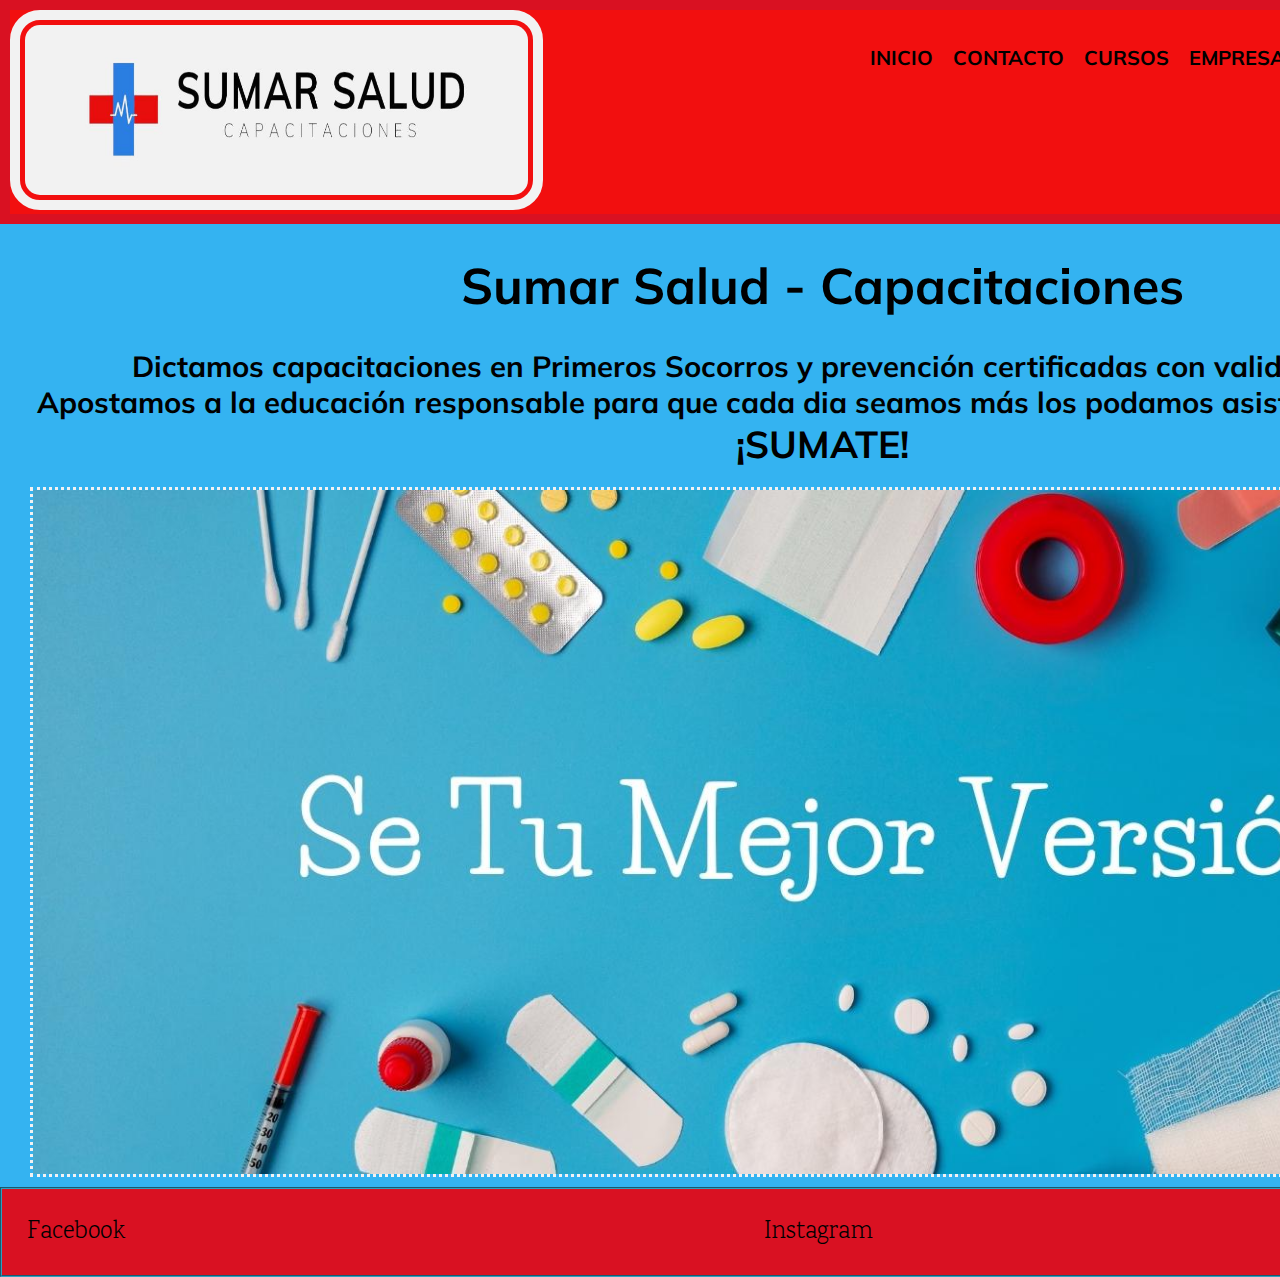
<file: index.html>
<!DOCTYPE html>
<html lang="en">
<head>
    <meta charset="UTF-8">
    <meta http-equiv="X-UA-Compatible" content="IE=edge">
    <meta name="viewport" content="width=device-width, initial-scale=1.0">
    <title>Sumar Salud</title> 
    <link rel="icon" href="./img/logoNavegador.svg">
       <!--Tipografias-->
    <link rel="preconnect" href="https://fonts.googleapis.com">
       <link rel="preconnect" href="https://fonts.gstatic.com" crossorigin>
       <link href="https://fonts.googleapis.com/css2?family=Karma&family=Mulish:wght@200;400;500&display=swap" rel="stylesheet">
    <link rel="stylesheet" href="./css/style.css">
</head>

       <body>
    <!-- Etiquetas semánticas-->
    <div class="gridInicio">
     <header class="header">
              <div>
                     <img class="logoPrincipal" src="./img/logoHorizontalHeader.jpg" alt="Logo SS">
              </div>
              <nav>
                     <ul> 
                            <li>
                                   <a href="index.html">INICIO</a>
                            </li>
                            <li>
                                   <a href="./secciones/contacto.html">CONTACTO</a>
                            </li>
                            <li>   
                                   <a href="./secciones/cursos.html">CURSOS</a>
                            </li>
                            <li>
                                   <a href="./secciones/empresas.html">EMPRESAS</a>
                            </li>       
                            <li>
                                   <a href="./secciones/calendario.html">CALENDARIO</a>
                            </li>
                            <li>
                                   <a href="#pie"> PIE DE PAGINA</a>
                            </li>
                     </ul>  
              </nav>    
              </header>
              
              <article class="titulo">
                     <h1>Sumar Salud - Capacitaciones </h1>
                     <br>
                     <h3>Dictamos capacitaciones en Primeros Socorros y prevención certificadas con validez internacional.</h3>
                     <h3> Apostamos a la educación responsable para que cada dia seamos más los podamos asistir a quien nos necesite.</h3>
                     <h2>¡SUMATE!</h2>
              </article>
              <div>
                     <img class="portadaHome" src="./img/img4Portada.jpg" alt="SUMATE">
              </div>
              
                     <footer class="footer"  id="pie">
                            <ul>
                                   <li>
                                          <a href="https://www.facebook.com/sumar.saludcapacitaciones/about" target="_blank">Facebook</a>
                                   </li>
                                   <li>
                                          <a href="https://www.instagram.com/sumarsalud.cap/" target="_blank">Instagram</a>
                                   </li>
                                   <li>
                                          <a href= "https://wa.me/message/OLFQDSZPAKBRC1" target="_blank">Whatsapp</a>
                                   </li>
                            </ul>
                     </footer>
              </div> 
       </body>

</html>
</file>
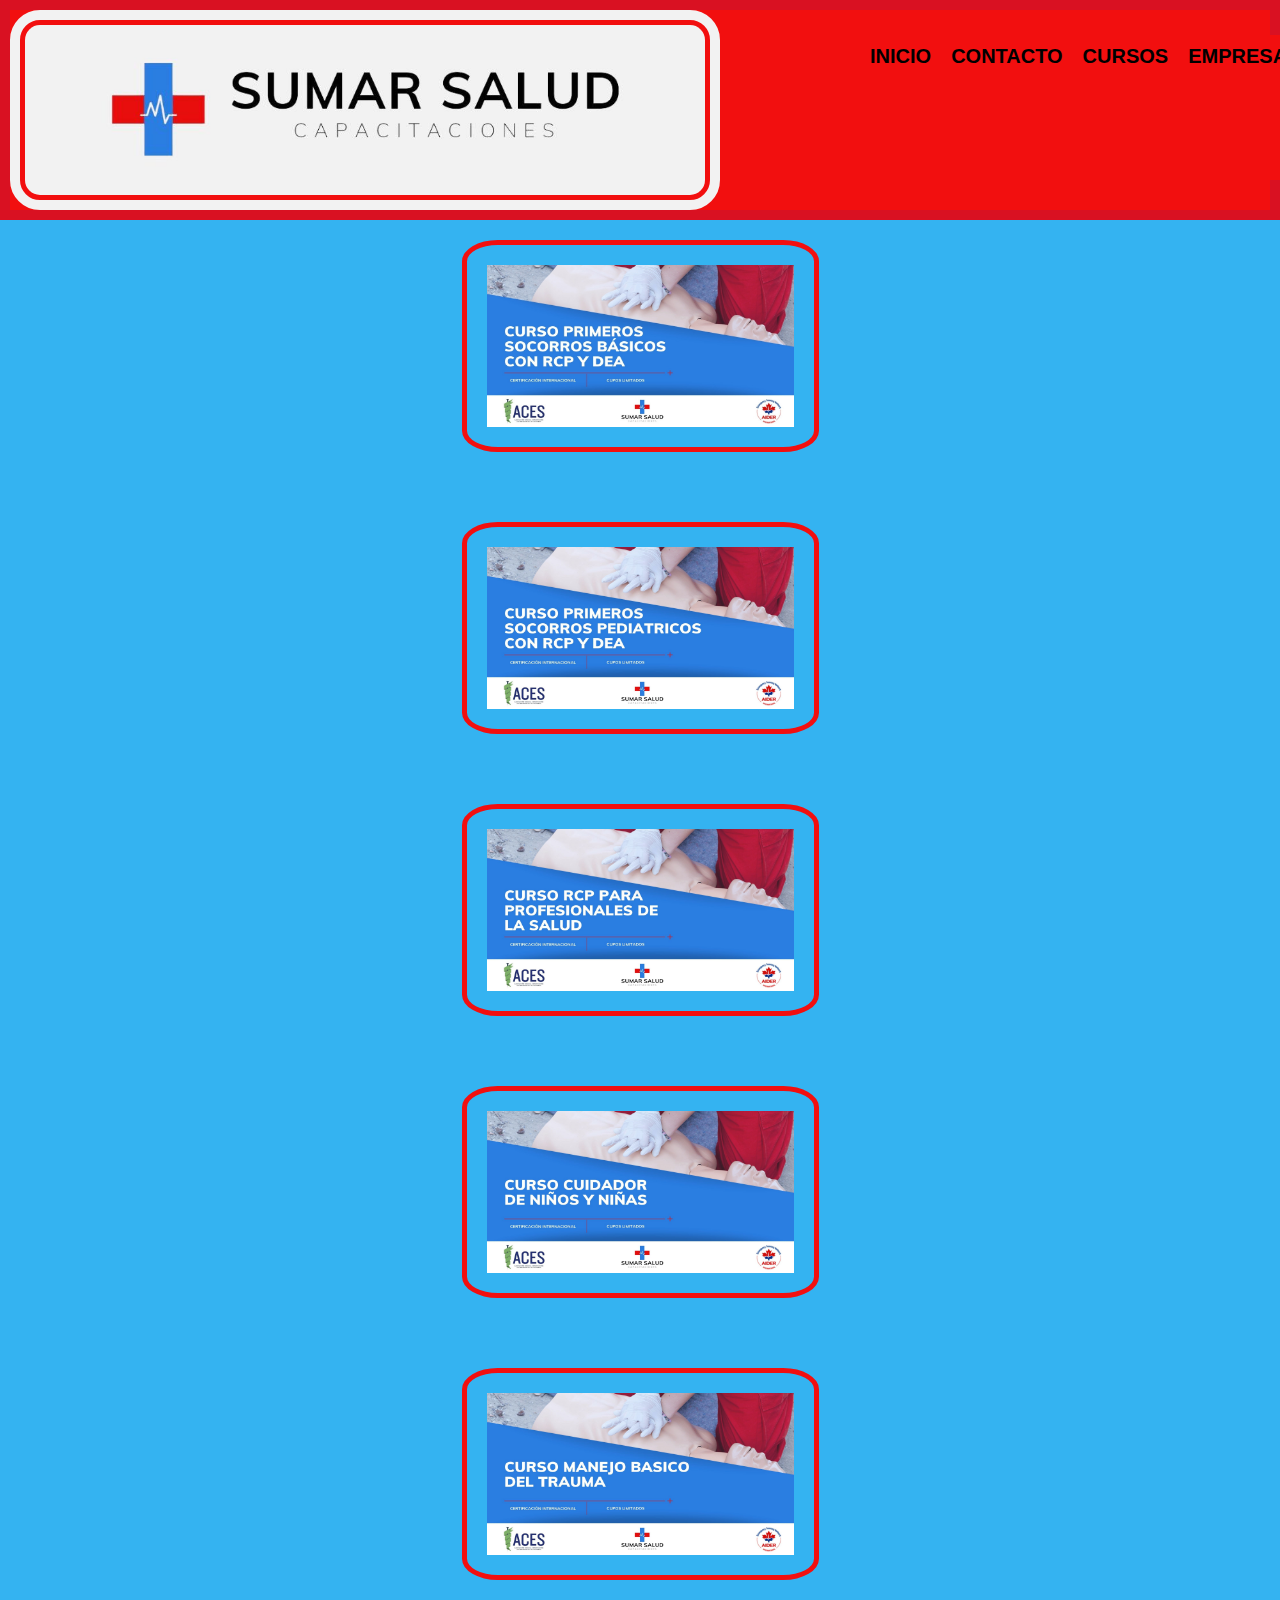
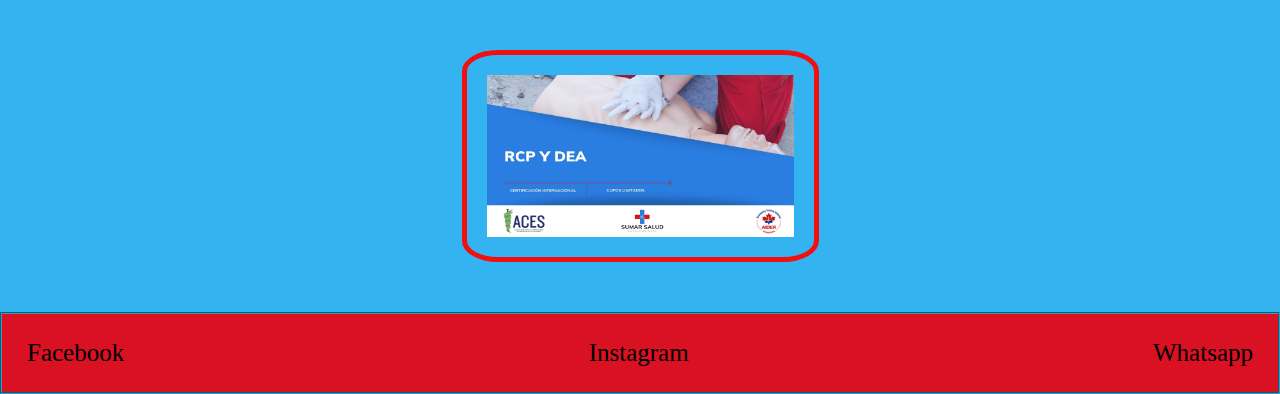
<file: secciones/cursos.html>
<!DOCTYPE html>
<html lang="en">
<head>
    <meta charset="UTF-8">
    <meta http-equiv="X-UA-Compatible" content="IE=edge">
    <meta name="viewport" content="width=device-width, initial-scale=1.0">
    <title>Cursos - Sumar Salud</title>
    <link rel="icon" href="../img/logoNavegador.svg">
    <link rel="stylesheet" href="../css/style.css">
</head>
<body>
       <div class="gridCursos">
              <header class="header">
                     <!-- encabezado/barra de navegacion-->
                     <img class="logoPrincipal" src="../img/logoHorizontalHeader.jpg" alt="Logo SS">
                     <nav class="navCurso">
                            <ul class="ulCurso" > 
                                   <li class="liCurso">
                                          <a href="../index.html">INICIO</a>
                                   </li>
                                   <li class="liCurso">
                                          <a href="contacto.html">CONTACTO</a>
                                   </li class="liCurso">      
                                   <li>   
                                          <a href="cursos.html">CURSOS</a>
                                   </li>
                                   <li class="liCurso">
                                          <a href="empresas.html">EMPRESAS</a>
                                   </li>
                                   <li class="liCurso">
                                          <a href="calendario.html">CALENDARIO</a>
                                   </li>
                                   <li class="liCurso">
                                          <a href="#pie"> PIE DE PAGINA</a>
                            </li>
                            </ul>
                     </nav>
              </header>

                     <section class="portadaCursos cursosSection">
                            <img class="cursoPortada curso1 poster" src="../img/cursos/portadaClasePsB1.jpg" alt="primeros socorros basicos">
              
                            <img class="cursoPortada curso2 poster" src="../img/cursos/clasePsP1.jpg" alt="primeros socorros pediatricos">

                            <img class="cursoPortada curso3 poster" src="../img/cursos/claseRcpProf.jpg" alt="rcp profesionales de la salud">

                            <img class="cursoPortada curso4 poster" src="../img/cursos/claseCuidador.jpg" alt="cuidador de niños y niñas">

                            <img class="cursoPortada curso5 poster" src="../img/cursos/claseManejoTrauma.jpg" alt="manejo basico del trauma">

                            <img class="cursoPortada curso6 poster" src="../img/cursos/claseRcpDea.jpg" alt="rcp y dea">

                     </section>
              

              <footer class="footer" id="pie">
                     <ul>
                            <li>
                                   <a href="https://www.facebook.com/sumar.saludcapacitaciones/about" target="_blank">Facebook</a>
                            </li>
                            <li>
                                   <a href="https://www.instagram.com/sumarsalud.cap/" target="_blank">Instagram</a>
                            </li>
                            <li>
                                   <a href= "https://wa.me/message/OLFQDSZPAKBRC1" target="_blank">Whatsapp</a>
                            </li>
                     </ul>

              </footer>
       </div>       
</body>
</html>
</file>
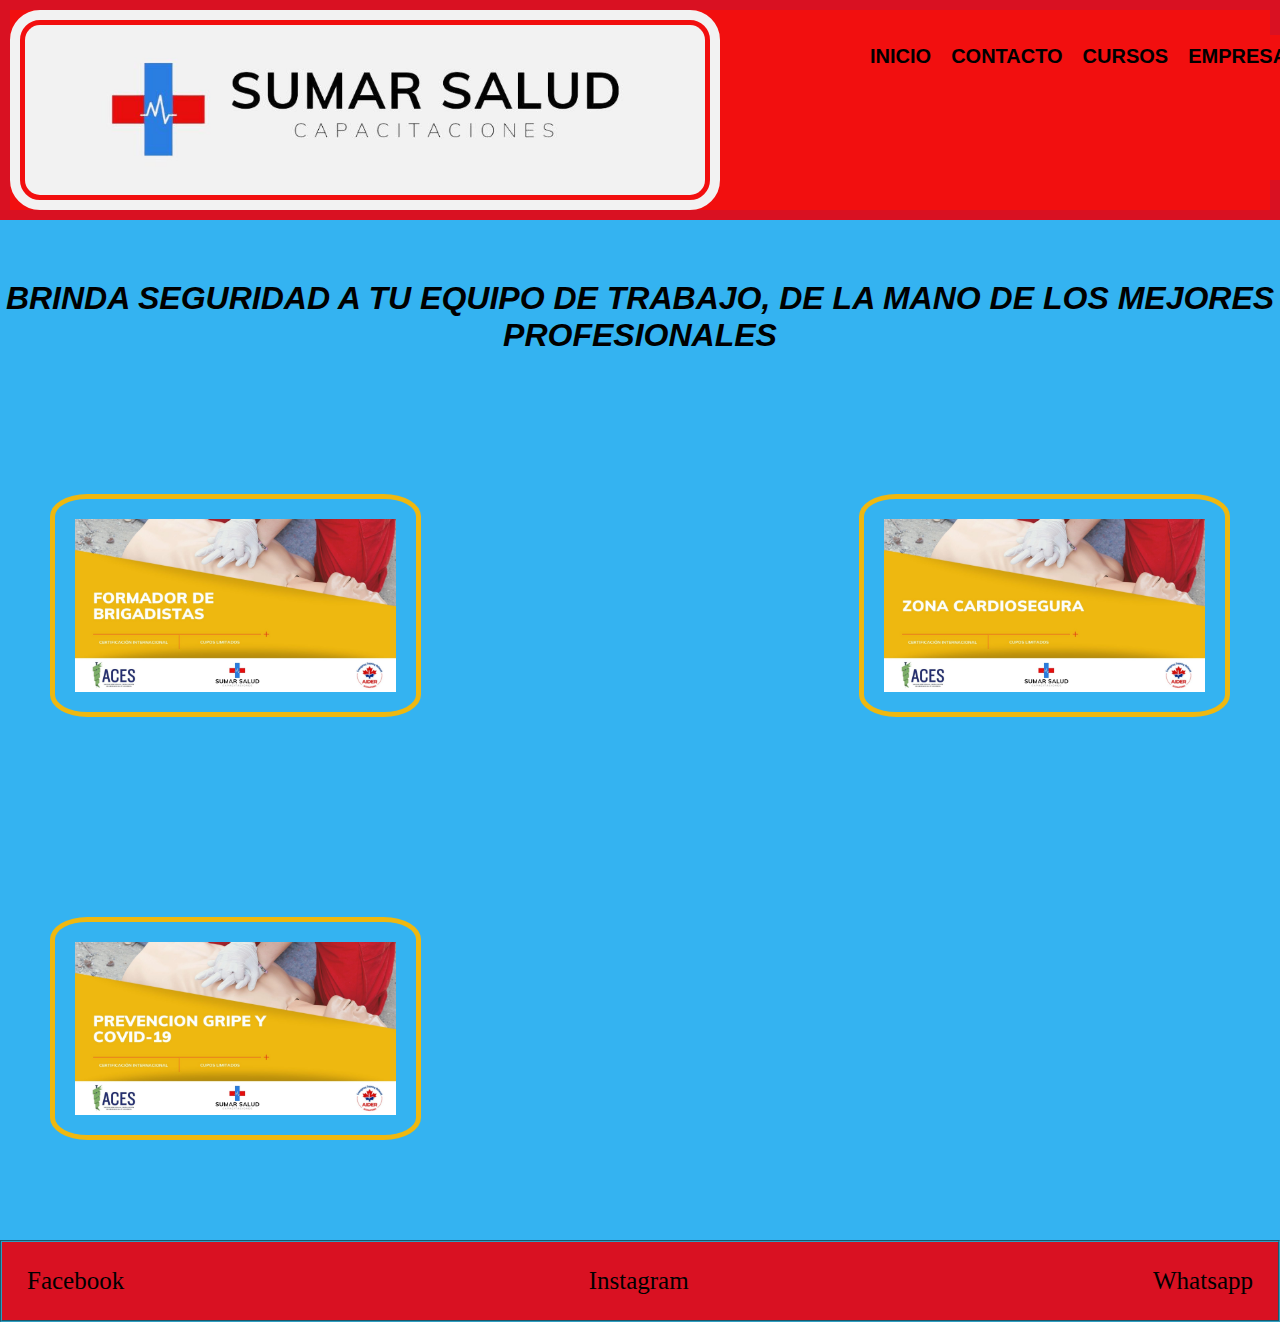
<file: secciones/empresas.html>
<!DOCTYPE html>
<html lang="en">
<head>
    <meta charset="UTF-8">
    <meta http-equiv="X-UA-Compatible" content="IE=edge">
    <meta name="viewport" content="width=device-width, initial-scale=1.0">
    <title>Empresas - Sumar Salud</title>
    <link rel="icon" href="../img/logoNavegador.svg">
    <link rel="stylesheet" href="../css/style.css">
</head>
<body>
    <header class="header">
        <!-- encabezado/barra de navegacion-->
        <img class="logoPrincipal" src="../img/logoHorizontalHeader.jpg" alt="Logo SS">
        <nav >
            <ul > 
              <li>
                     <a href="../index.html">INICIO</a>
              </li>
              <li>
                     <a href="contacto.html">CONTACTO</a>
              </li>      
              <li>   
                     <a href="cursos.html">CURSOS</a>
              </li>
              <li class="empresas">
                     <a class="empresas" href="empresas.html">EMPRESAS</a>
              </li>
              <li>
                     <a href="calendario.html">CALENDARIO</a>
              </li>
              <li>
                     <a href="#pie"> PIE DE PAGINA</a>
             </li>
            </ul>
         </nav>
     </header>
       <h1 class="tituloEmpresas">BRINDA SEGURIDAD A TU EQUIPO DE TRABAJO, DE LA MANO DE LOS MEJORES PROFESIONALES</h1>

        <section class="portadaCursos empresasSection">
               <img class="cursoEmpresas poster"  src="../img/cursos/empresasBrigada.jpg" alt="formador de brigadistas">
  
               <img class="cursoEmpresas poster"  src="../img/cursos/empresasZonaCS.jpg" alt="zona cardiosegura">

              <img class="cursoEmpresas poster" src="../img/cursos/empresasGripeCovid.jpg" alt="prevencion de gripe y covid">
       </section>

     <footer class="footer" id="pie">
       <ul>
              <li>
                     <a href="https://www.facebook.com/sumar.saludcapacitaciones/about" target="_blank">Facebook</a>
              </li>
              <li>
                     <a href="https://www.instagram.com/sumarsalud.cap/" target="_blank">Instagram</a>
              </li>
              <li>
                     <a href= "https://wa.me/message/OLFQDSZPAKBRC1" target="_blank">Whatsapp</a>
              </li>
       </ul>

     </footer>
</body>
</html>
</file>
<file: css/style.css>
/** Colores
#F15412 Rojo
#000000 Negro
#34B3F1 Celeste
#EEEEEE Gris
#D91122 Bordo
#3084F2 Celeste
#2B88D9 Azul Francia
#F20F0F Rojo
#F2F2F2 Blanco Mate

Mis Fuentes:
font-family: 'Karma', serif;
font-family: 'Mulish', sans-serif;
*/

*{
    margin: 0;
    padding: 0;
    box-sizing: border-box;
}

/** GRID INICIO*/

/*Grid**/
.gridInicio {
    display: grid;
    grid-template-columns: repeat(3,1fr);
    grid-template-areas: 
    "header header header"
    "titulo titulo titulo"
    "portadaHome portadaHome portadaHome"
    "footer footer footer";
    gap: 15px;
     }

.header {
    display: grid;
    grid-column: 2;
    grid-template-rows:auto;
    grid-area: header;
    background-color:#F20F0F;
    width: 100%;
   display: flex;
    flex-direction: row;
    border: #D91122;
    border-width: 10px;
    border-style: solid;
}

/*logo inicio de página*/
.logoPrincipal {
    align-items: center;
    position: relative;
    border-color: #F2F2F2;
    border-radius: 30px;
    border-style: solid;
    border-width: 10px;
    padding: 5px;
    height: 200px;
    width: 75%;
    }
    
    /* imagen de portada*/
    .portadaHome{
        margin-left: 30px;
        border-color: #F2F2F2;
        border-width: 3px;
        border-style:dotted;
        justify-content: center;
        padding: 0px;
        margin-top: 0px;
        margin-bottom:8px ;
        align-items: center;
        width: 1600px;
        height: 700px;
    }


.titulo {
    grid-area: titulo;
    align-content: center;
    justify-content: space-around;
}

.portadaHome{
    grid-area: portadaHome;
    justify-content: center;
    height: 100%;
}

.footer{
    grid-area: footer;
    list-style: none;
    text-decoration: none;
    background-color:#D91122;
    padding: 5px;
    border-color: #2F9ec1;
    border-width: 2px;
    border-style: groove;
    
}

footer ul {
    display: flex;
    flex-direction: row;
    justify-content: space-between;
    padding: 0px;
    margin: 20px;
    list-style: none;
}






body{
    background-color:#34b3f1;
    align-items: center;
    justify-content: center;
    width: 100%;        
}

header{
   
    margin: 0px;
    padding: 0px;    
    
}

header ul{
    display:flex;
    flex-direction: row;
    flex-wrap:nowrap;
    justify-content: space-between;
    margin-left: 140px;
    margin-right: 6px;
    list-style: none;
    text-decoration: none;
    background-color: #F20F0F;
        width: 25%;
    height: 100%;
    
    
}

li{ 
    font-weight: bold;
    color: #000000;
    text-align: center;
    text-decoration: none;
    
    
    
}

nav li{
    text-decoration: none;
    padding: 10px;
    background-color:#F20F0F;
    margin-top: 25px;
    text-align: center;
    margin-bottom: 30px;
    
    
     
}
nav ul li a{
    display: flex;    
    text-decoration: none;
    color: #000000;
    font-size: 20px;
    font-family:'Mulish', sans-serif;
    text-align: center;
    justify-content: center;
    
    
}



article{
    margin-top: 20px;
    margin-bottom: 10px;
    text-align: center;
    font-family:'Mulish', sans-serif;
    font-size: 25px;
    color: #000;
}
/* FOOTER**/
.footer{
    grid-area: footer;
    list-style: none;
    text-decoration: none;
    background-color:#D91122;
    padding: 5px;
    border-color: #2F9ec1;
    border-width: 2px;
    border-style: groove;
    margin-bottom: 0px;
    
}

footer ul {
    display: flex;
    flex-direction: row;
    justify-content: space-between;
    margin: 20px;
}

footer ul li a{    
    text-decoration: none;
    font-family:'Karma', serif ;
    color: #000;
    font-size: 25px;
    font-weight: 200;
    font-style:normal;  
    }


    @media (min-width:600px ) {
        .gridInicio {
            display: grid;
            grid-template-columns: repeat(2,1fr);
            grid-template-areas: 
            "header header"
            "header header"
            "titulo titulo"
            "portadaHome portadaHome"
            "footer footer" ;
            gap: 10px;
             }
    }



 
 /* CURSOS**/


     .portadaCursos {
        display: flex;
        flex-direction: row;
        flex-wrap: wrap;
       /* justify-content:space-between;*/
       justify-content: center;
        align-content: center;
        }

     .cursoPortada {
        align-content: center;
        width:357px;
        height: 212px;
        padding: 20px;
       margin-left: 150px;
        margin-right: 150px; 
        margin-bottom: 50px;
        margin-top: 20px;
        border: #F20F0F;
        border-width: 5px;
        border-radius: 10%;
        border-style: solid;
            }

.poster:hover{
    transform: scale(1.5);
    transition: 3s;

}
.curso1{
    grid-area: curso1;
}   
.curso2{
    grid-area: curso2;
}  
.curso3{
    grid-area: curso3;
}  
.curso4{
    grid-area: curso4;
}  
.curso5{
    grid-area: curso5;
}  
.curso6{
    grid-area: curso6;
}

.cursoPortada:hover{
    transform: center;
}

 



/*CONTACTOS**/

.formularioContacto {
    font-family:'Mulish', sans-serif;
    margin-left: 250px;
    margin-right: 250px;
    margin-top: 100px;
    margin-bottom: 100px;
    border-style: double;
    border-color: #F2F2F2;
    border-width: 8px;
    padding: 20px;
    border-radius: 20px;
    background-color:#F20F0F;
    padding: 10px;
    inline-size: auto;
    text-align: left;
    color: #F2F2F2;
}

.formularioContacto input{
    background-color: #34b3f1;
    color: #000;
    border-color: #EEEEEE;
    font-family: 'Mulish', sans-serif;
    
}
.formularioContacto select{
    background-color: #34b3f1;
    color: #000;
    border-color: #EEEEEE;
    font-family: 'Mulish', sans-serif;
}

/**EMPRESAS*/

.tituloEmpresas {
    font-family:'Karma', sans-serif;
    font-size: xx-large;
    font-style: italic;
    color: #000;
    text-align: center;
    margin-top: 60px;
    margin-bottom: 40px;
    display:block;

}

.cursoEmpresas {    
     width:371px;
    height: 223px;
    padding: 20px;
    justify-content: space-between;   
    margin-bottom: 100px;
    margin-top: 100px;
    border: #efb810;
    border-width: 5px;
    border-radius: 10%;
    border-style: solid;
    margin-inline: 50px;
    
    
}

.empresasSection {
    justify-content: space-between;
    
}


/*** CALENDARIO**/

.calendarioCursos {
    margin-left: 400px;
    margin-right: 430px;
    margin-top: 0px;
    border-color: #D91122;
    border-width: 15px;
    border-style: groove;   
    justify-content: center;
    
}
</file>
